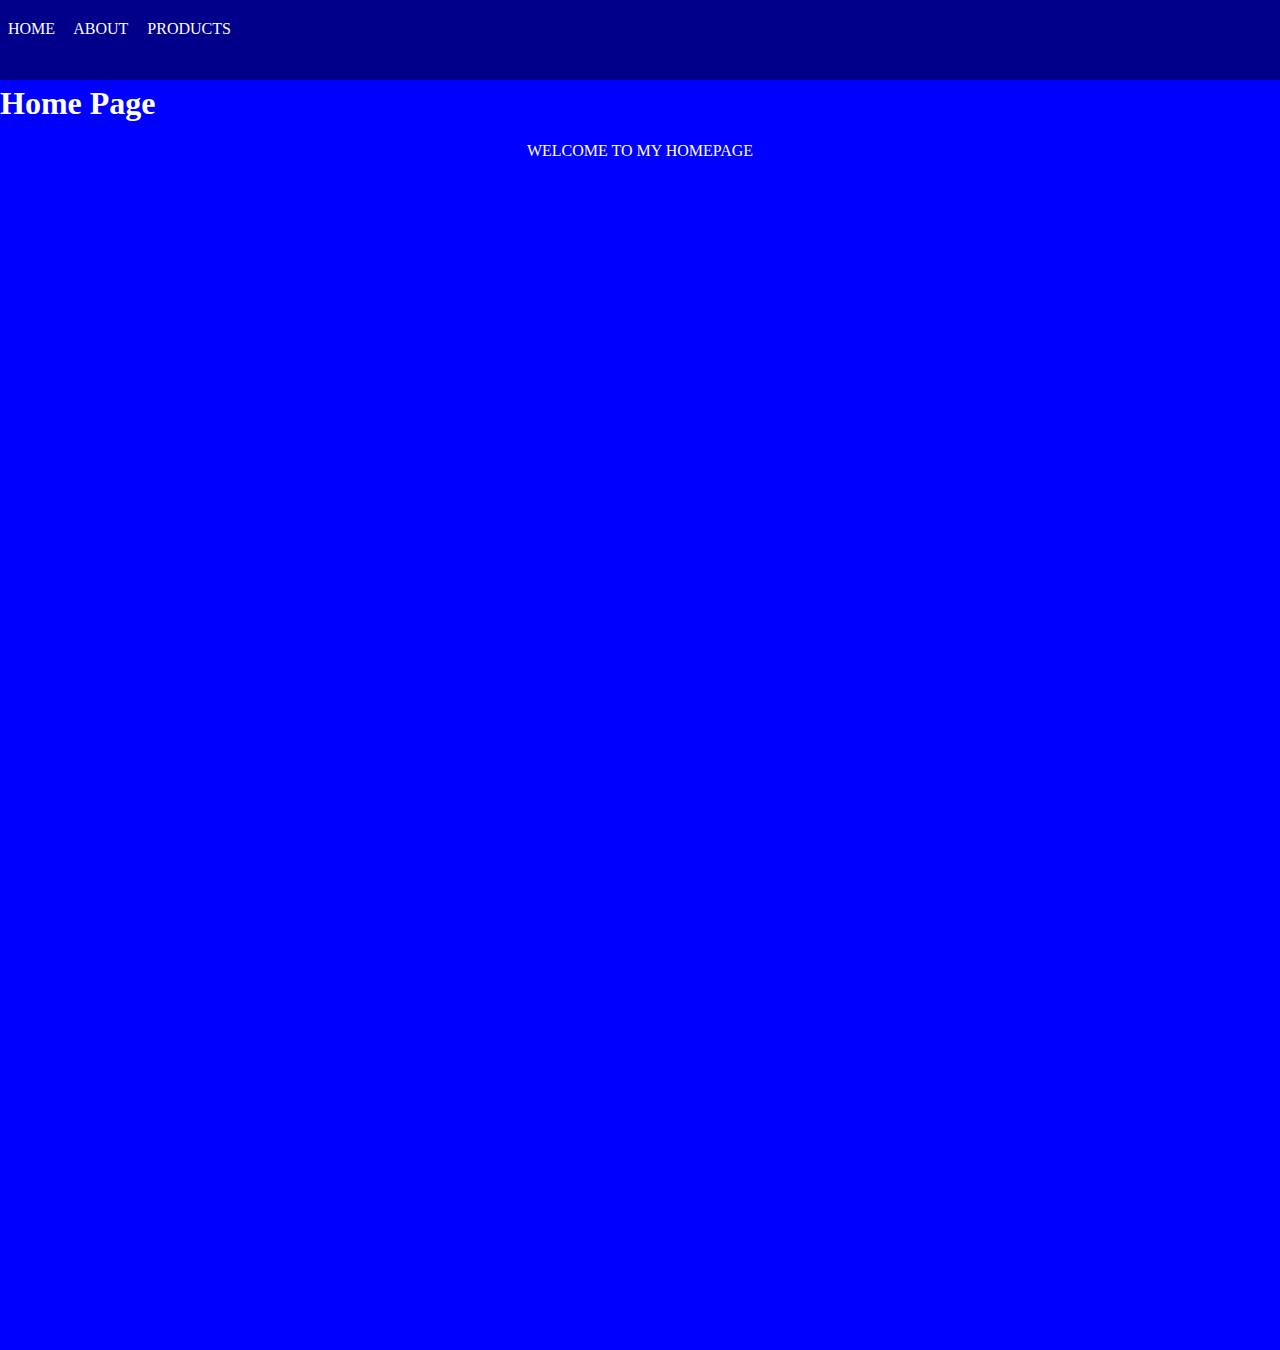
<file: index.html>
<!DOCTYPE html>
<html lang="en">
<head>
    <meta charset="UTF-8">
    <title>Week 4: Multi-page Websites</title>
    <link rel="stylesheet" href="style.css">
</head>
<body>
    <nav>
        <a href="index.html">HOME</a>
        <a href="about.html">ABOUT</a>
        <a href="product.html">PRODUCTS</a>
    </nav>
    <div class="wrapper">
        <h1>Home Page</h1>
        <p style="text-align: center">WELCOME TO MY HOMEPAGE</p>

    </div>
</body>
</html>
</file>
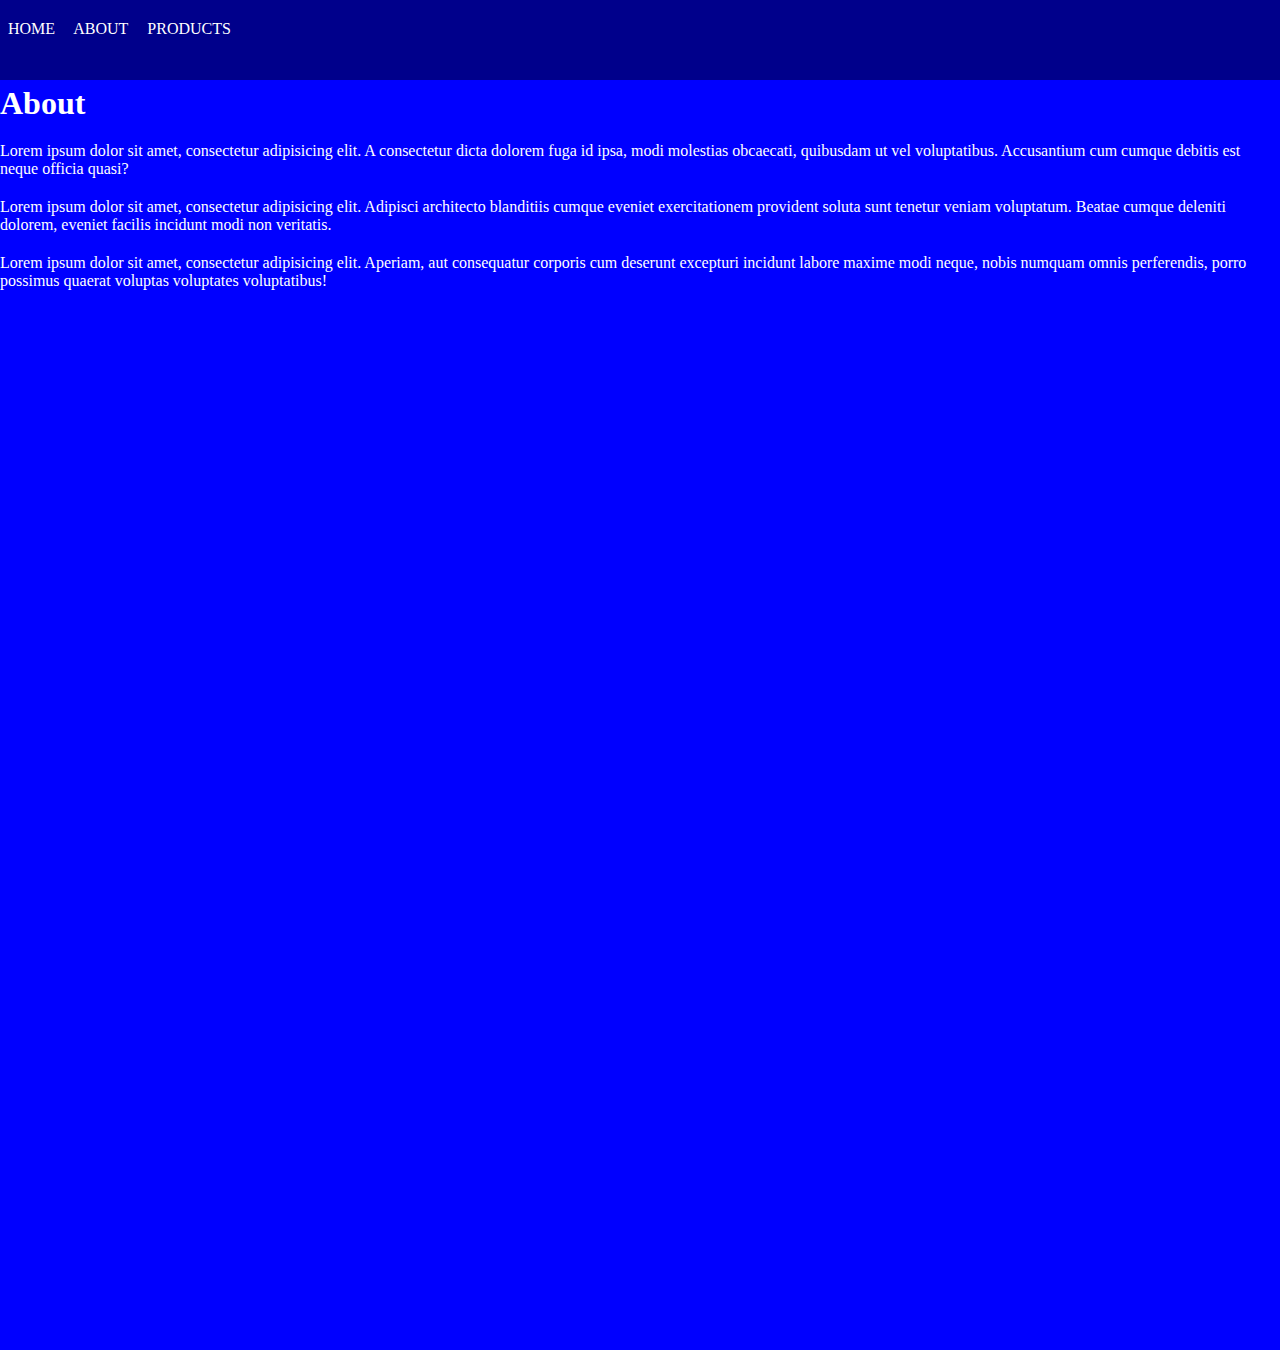
<file: about.html>
<!DOCTYPE html>
<html lang="en">
<head>
    <meta charset="UTF-8">
    <title>About</title>
    <link rel="stylesheet" href="style.css">
</head>
<body>
<nav>
    <a href="index.html">HOME</a>
    <a href="about.html">ABOUT</a>
    <a href="product.html">PRODUCTS</a>
</nav>
<div class="wrapper">
    <h1>About</h1>
    <p>Lorem ipsum dolor sit amet, consectetur adipisicing elit. A consectetur dicta dolorem fuga id ipsa, modi molestias obcaecati, quibusdam ut vel voluptatibus. Accusantium cum cumque debitis est neque officia quasi?</p>
    <p>Lorem ipsum dolor sit amet, consectetur adipisicing elit. Adipisci architecto blanditiis cumque eveniet exercitationem provident soluta sunt tenetur veniam voluptatum. Beatae cumque deleniti dolorem, eveniet facilis incidunt modi non veritatis.</p>
    <p>Lorem ipsum dolor sit amet, consectetur adipisicing elit. Aperiam, aut consequatur corporis cum deserunt excepturi incidunt labore maxime modi neque, nobis numquam omnis perferendis, porro possimus quaerat voluptas voluptates voluptatibus!</p>
</div>
</body>
</html>
</file>
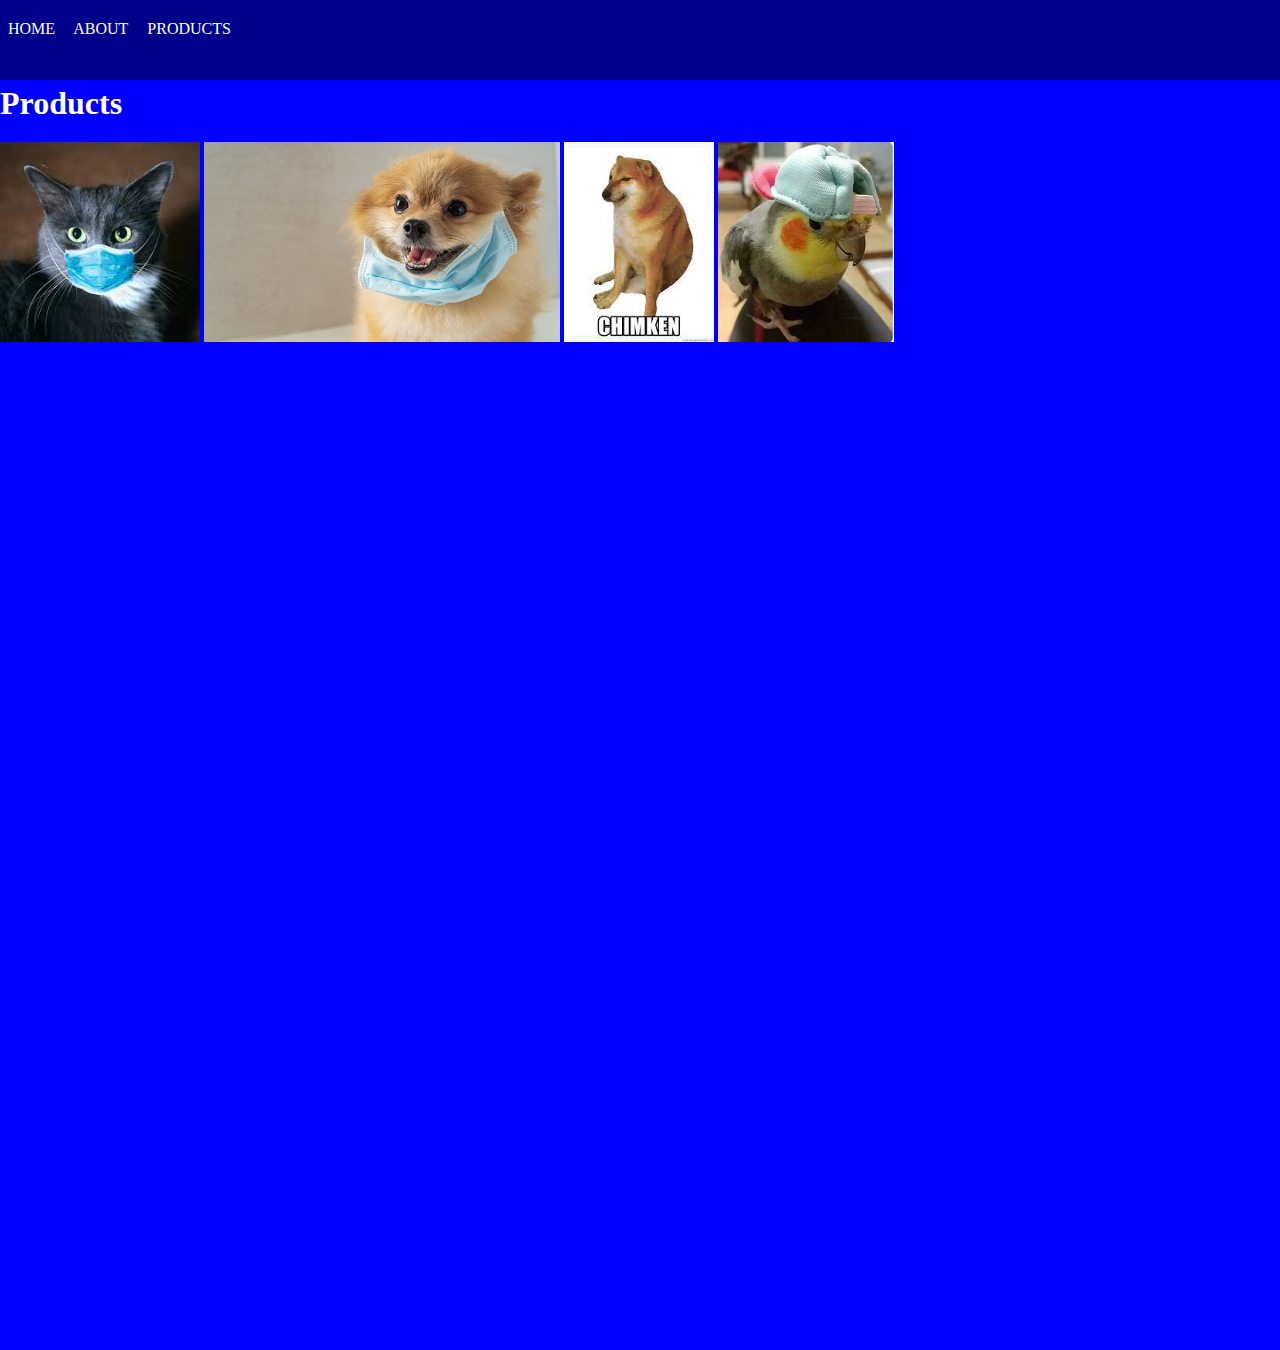
<file: product.html>
<!DOCTYPE html>
<html lang="en">
<head>
    <meta charset="UTF-8">
    <title>Products</title>
    <link rel="stylesheet" href="style.css">
</head>
<body>
<nav>
    <a href="index.html">HOME</a>
    <a href="about.html">ABOUT</a>
    <a href="product.html">PRODUCTS</a>
</nav>
<div class="wrapper">
    <h1>Products</h1>
    <p>
        <img src="cat.jpg" alt="Cat">
        <img src="dog.jpg" alt="Dog">
        <img src="chimken.jpg" alt="Chicken Nuggets">
        <img src="birb.jpg" alt="Bird">
    </p>

</div>
</body>
</html>
</file>
<file: style.css>
*{
    margin:0;
}

html{
    height: 150%;
    background-color: blue;
}

.wrapper{
    box-sizing: border-box;
    padding-top: 65px;
}

nav{
    height: 80px;
    width: 100%;
    position: fixed;
    top: 0;
    left: 0;
    background-color: darkblue;
    color: white;
    box-sizing: border-box;
    padding: 20px 8px;
}

h1, h2, h3, h4, h5, h6, p{
    margin-bottom: 20px;
    margin-top: 20px;
    color: white;
}

img{
    height: 200px;
}

a{
    color: white;
    text-decoration: none;
    margin-right: 15px;
}
</file>
